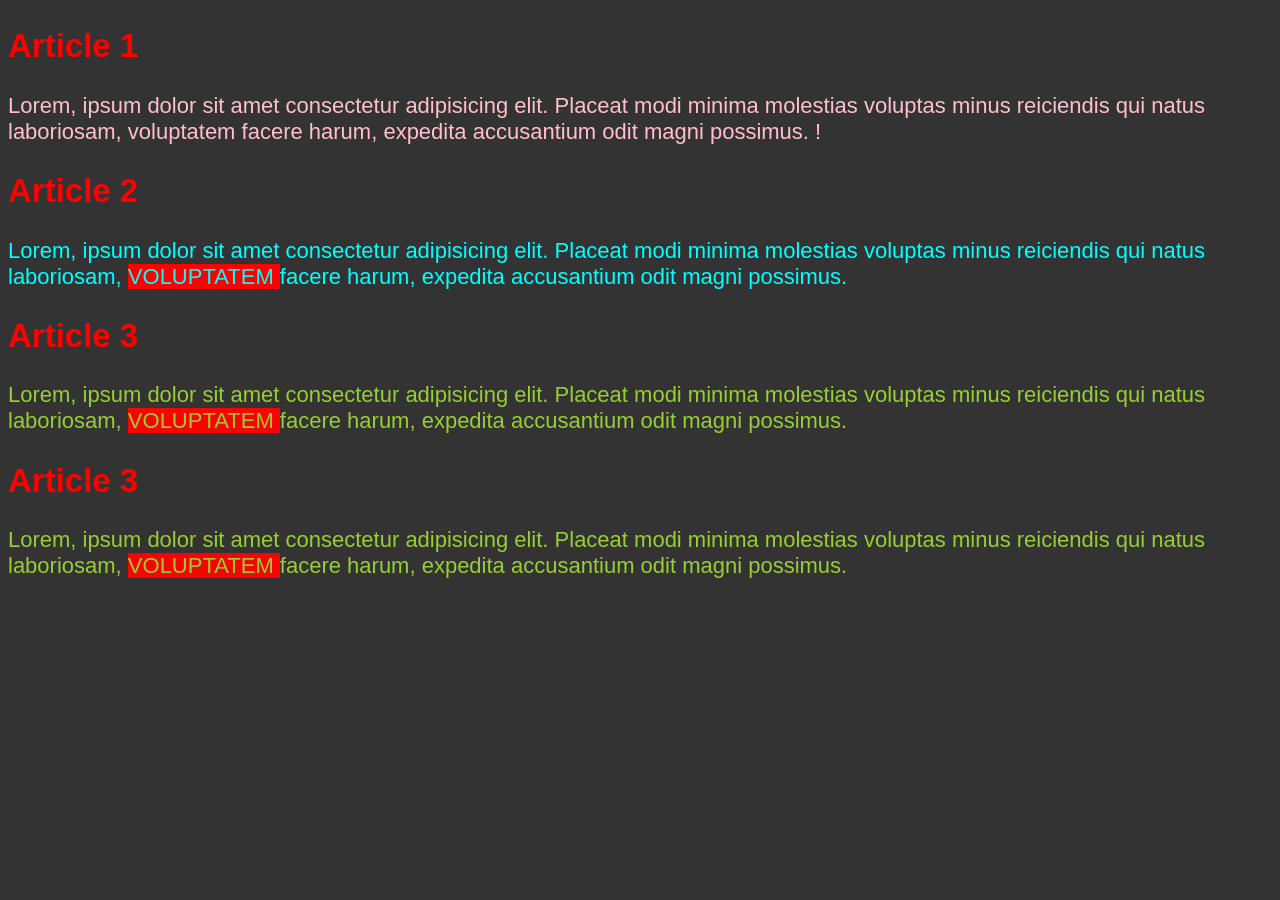
<file: css-002/index.html>
<!DOCTYPE html>
<html lang="en">
<head>
    <meta charset="UTF-8">
    <meta name="viewport" content="width=device-width, initial-scale=1.0">
    <title>CSS full Course</title>
    <link rel="stylesheet" href="/css-002/style.css">
</head>

<body>

    <h2 class="headtwo">Article 1</h2>
    <p id="pink">
        Lorem, ipsum dolor sit amet consectetur adipisicing elit.
         Placeat modi minima molestias voluptas minus reiciendis qui
          natus laboriosam, voluptatem facere harum, expedita accusantium odit magni possimus. !
    </p>

    
    <h2 class="headtwo">Article 2</h2>
    <p class="aqua">
        Lorem, ipsum dolor sit amet consectetur adipisicing elit. 
        Placeat modi minima molestias voluptas minus reiciendis qui
         natus laboriosam, <span> voluptatem </span> facere harum, expedita accusantium odit magni possimus. 
    </p>

    
    <h2 class="headtwo">Article 3</h2>
    <p>
Lorem, ipsum dolor sit amet consectetur adipisicing elit. 
Placeat modi minima molestias voluptas minus reiciendis qui
 natus laboriosam, <span> voluptatem </span> facere harum, expedita accusantium odit magni possimus. 
    </p>
    
    
    <h2 class="headtwo">Article 3</h2>
    <p>
Lorem, ipsum dolor sit amet consectetur adipisicing elit. 
Placeat modi minima molestias voluptas minus reiciendis qui
 natus laboriosam, <span> voluptatem </span> facere harum, expedita accusantium odit magni possimus. 
    </p>

</body>
</html>

<!-- up to 17:00 min -->
</file>
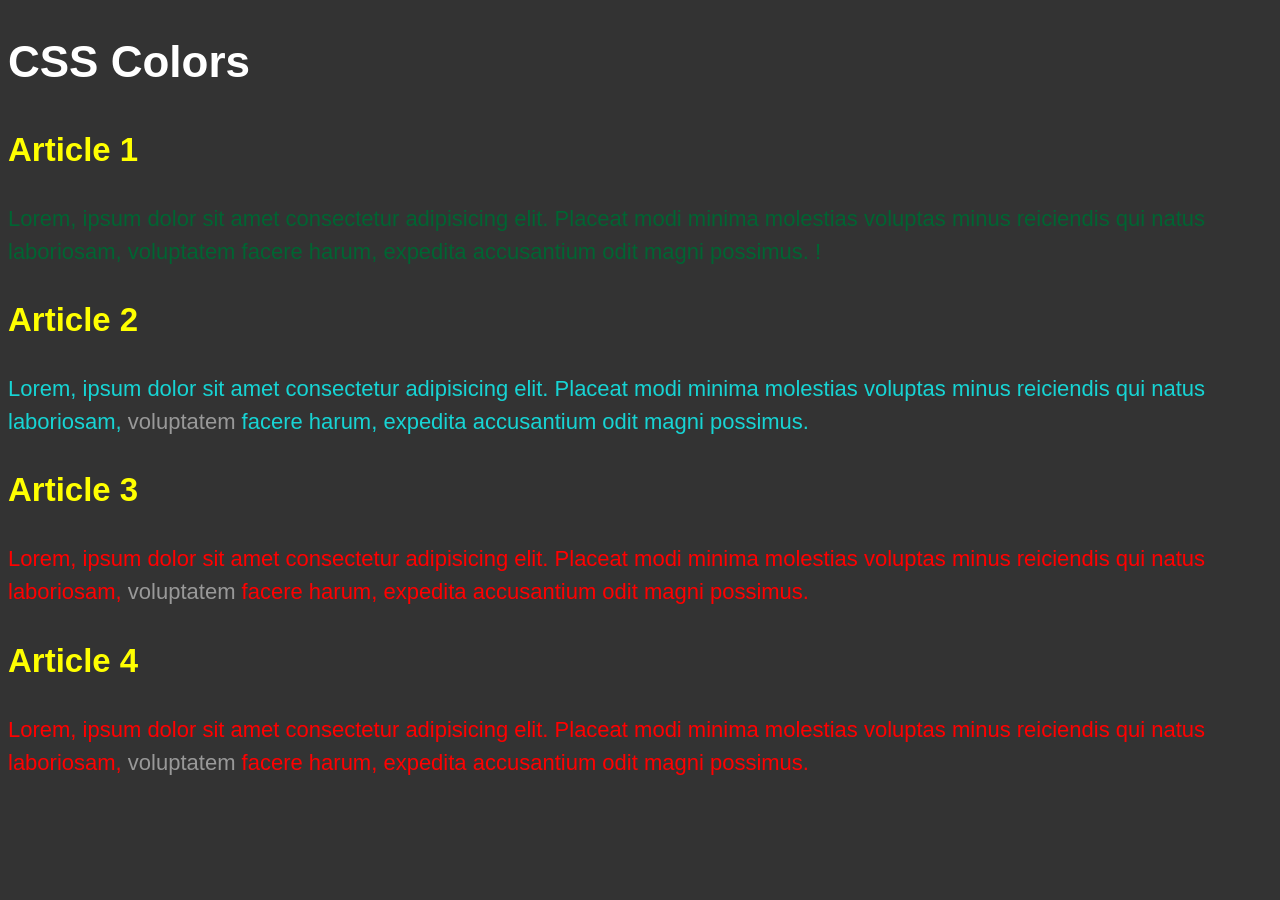
<file: css-003/index.html>
<!DOCTYPE html>
<html lang="en">
<head>
    <meta charset="UTF-8">
    <meta name="viewport" content="width=device-width, initial-scale=1.0">
    <title>CSS full Course</title>
    <link rel="stylesheet" href="/css-003/style.css">
</head>

<body>

    <h1>CSS Colors </h1>

    <h2 class="headtwo">Article 1</h2>
    <p id="pink">
        Lorem, ipsum dolor sit amet consectetur adipisicing elit.
         Placeat modi minima molestias voluptas minus reiciendis qui
          natus laboriosam, voluptatem facere harum, expedita accusantium odit magni possimus. !
    </p>

    
    <h2 class="headtwo">Article 2</h2>
    <p class="aqua">
        Lorem, ipsum dolor sit amet consectetur adipisicing elit. 
        Placeat modi minima molestias voluptas minus reiciendis qui
         natus laboriosam, <span> voluptatem </span> facere harum, expedita accusantium odit magni possimus. 
    </p>

    
    <h2 class="headtwo">Article 3</h2>
    <p>
Lorem, ipsum dolor sit amet consectetur adipisicing elit. 
Placeat modi minima molestias voluptas minus reiciendis qui
 natus laboriosam, <span> voluptatem </span> facere harum, expedita accusantium odit magni possimus. 
    </p>
    
    
    <h2 class="headtwo">Article 4</h2>
    <p>
Lorem, ipsum dolor sit amet consectetur adipisicing elit. 
Placeat modi minima molestias voluptas minus reiciendis qui
 natus laboriosam, <span> voluptatem </span> facere harum, expedita accusantium odit magni possimus. 
    </p>

</body>
</html>

<!-- https://coolors.co/contrast-checker/7aff90-000000 -->
</file>
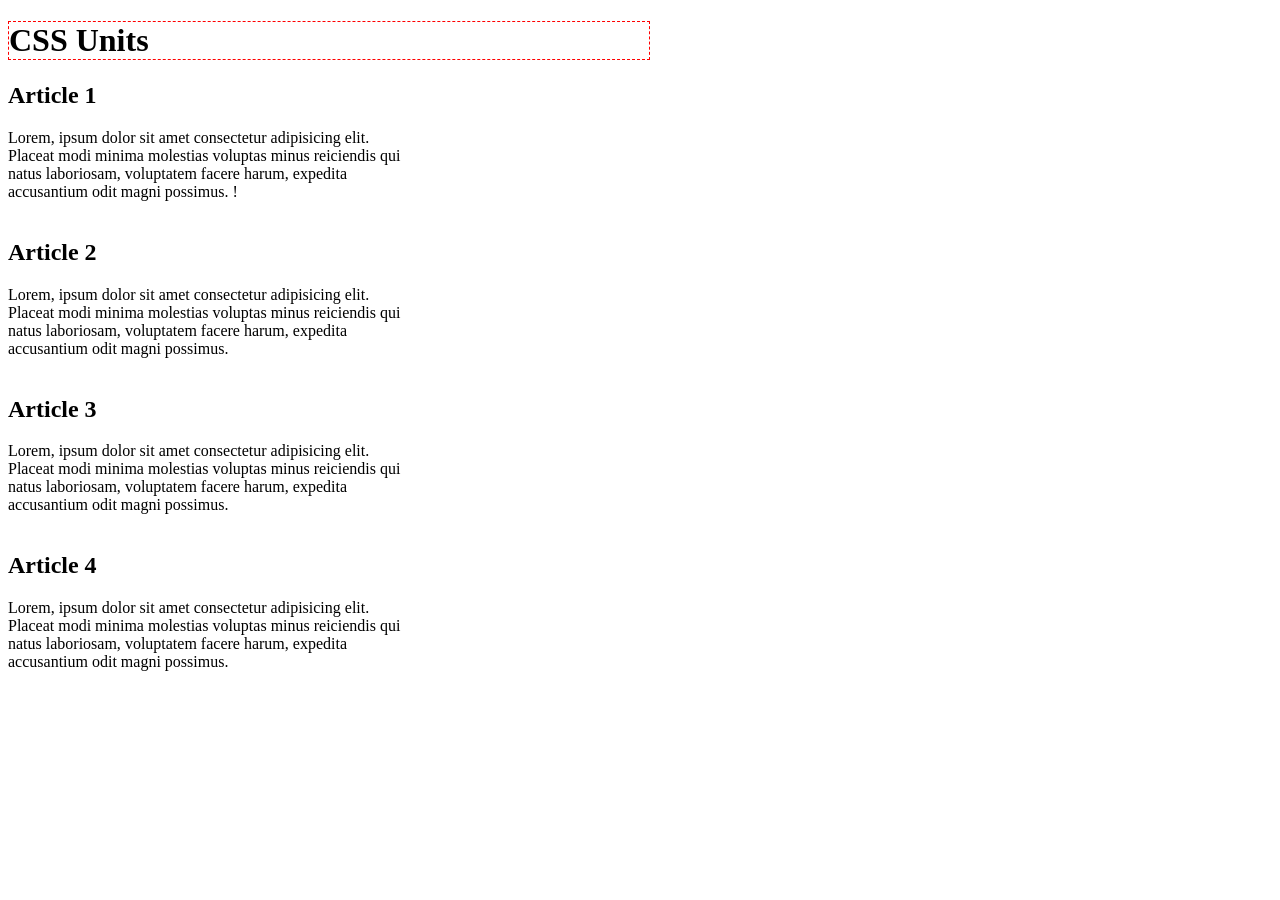
<file: css-004/index.html>
<!DOCTYPE html>
<html lang="en">
<head>
    <meta charset="UTF-8">
    <meta name="viewport" content="width=device-width, initial-scale=1.0">
    <title>CSS full Course</title>
    <link rel="stylesheet" href="/css-004/style.css">
</head>

<body>
<header>
    <h1>CSS Units </h1>
</header>
    

    <h2 class="headtwo">Article 1</h2>
    <p id="pink">
        Lorem, ipsum dolor sit amet consectetur adipisicing elit.
         Placeat modi minima molestias voluptas minus reiciendis qui
          natus laboriosam, voluptatem facere harum, expedita accusantium odit magni possimus. !
    </p>

    
    <h2 class="headtwo">Article 2</h2>
    <p class="aqua">
        Lorem, ipsum dolor sit amet consectetur adipisicing elit. 
        Placeat modi minima molestias voluptas minus reiciendis qui
         natus laboriosam, <span> voluptatem </span> facere harum, expedita accusantium odit magni possimus. 
    </p>

    
    <h2 class="headtwo">Article 3</h2>
    <p>
Lorem, ipsum dolor sit amet consectetur adipisicing elit. 
Placeat modi minima molestias voluptas minus reiciendis qui
 natus laboriosam, <span> voluptatem </span> facere harum, expedita accusantium odit magni possimus. 
    </p>
    
    
    <h2 class="headtwo">Article 4</h2>
    <p>
Lorem, ipsum dolor sit amet consectetur adipisicing elit. 
Placeat modi minima molestias voluptas minus reiciendis qui
 natus laboriosam, <span> voluptatem </span> facere harum, expedita accusantium odit magni possimus. 
    </p>

</body>
</html>

<!-- https://coolors.co/contrast-checker/7aff90-000000 -->
</file>
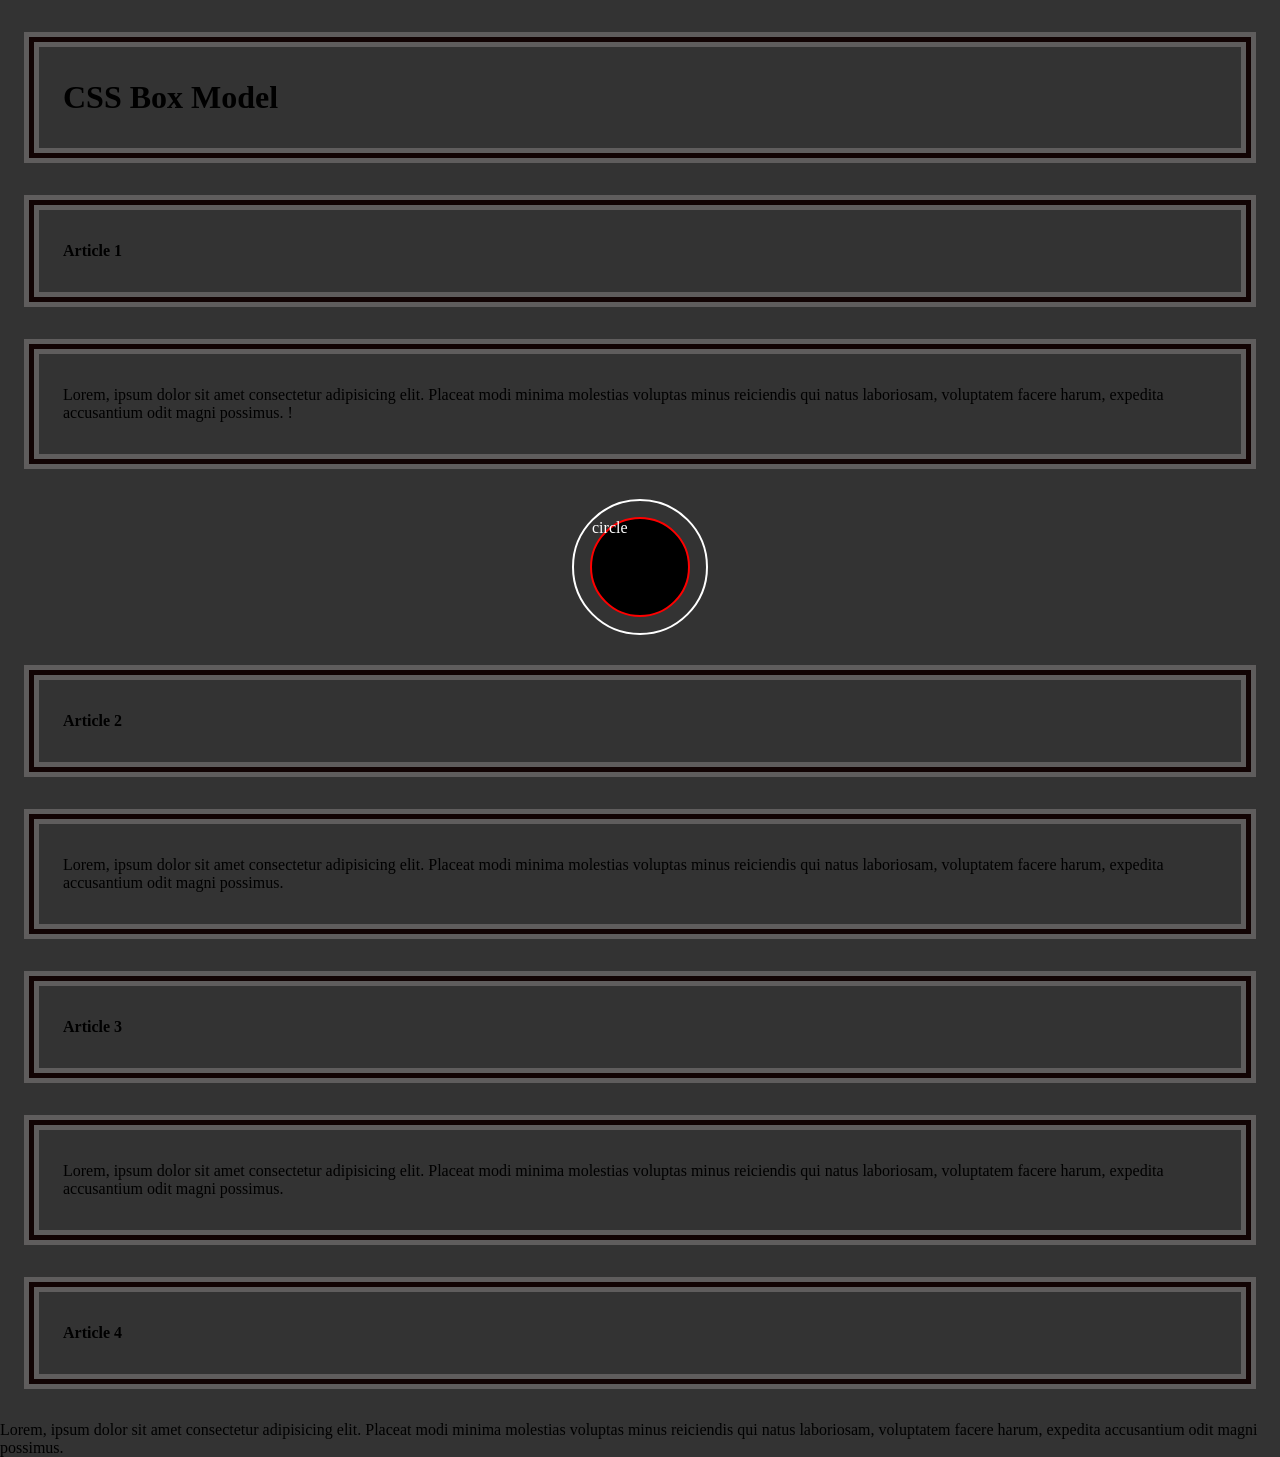
<file: css-005/index.html>
<!DOCTYPE html>
<html lang="en">
<head>
    <meta charset="UTF-8">
    <meta name="viewport" content="width=device-width, initial-scale=1.0">
    <title>CSS full Course</title>
    <link rel="stylesheet" href="/css-005/style.css">
</head>

<body>
<header class="container">
    <h1>CSS Box Model </h1>
</header>
    

    <h2 class="container">Article 1</h2>
    <p class="container">
        Lorem, ipsum dolor sit amet consectetur adipisicing elit.
         Placeat modi minima molestias voluptas minus reiciendis qui
          natus laboriosam, voluptatem facere harum, expedita accusantium odit magni possimus. !

          
    </p>

    <div class="circle">
            circle
          </div>

    
    <h2 class="container">Article 2</h2>
    <p class="container">
        Lorem, ipsum dolor sit amet consectetur adipisicing elit. 
        Placeat modi minima molestias voluptas minus reiciendis qui
         natus laboriosam, <span> voluptatem </span> facere harum, expedita accusantium odit magni possimus. 
    </p>

    
    <h2 class="container">Article 3</h2>
    <p class="container">
Lorem, ipsum dolor sit amet consectetur adipisicing elit. 
Placeat modi minima molestias voluptas minus reiciendis qui
 natus laboriosam, <span> voluptatem </span> facere harum, expedita accusantium odit magni possimus. 
    </p>
    
    
    <h2 class="container">Article 4</h2>
    <p>
Lorem, ipsum dolor sit amet consectetur adipisicing elit. 
Placeat modi minima molestias voluptas minus reiciendis qui
 natus laboriosam, <span> voluptatem </span> facere harum, expedita accusantium odit magni possimus. 
    </p>

</body>
</html>

<!-- up to 01:35 min -->
<!-- https://coolors.co/contrast-checker/7aff90-000000 -->
</file>
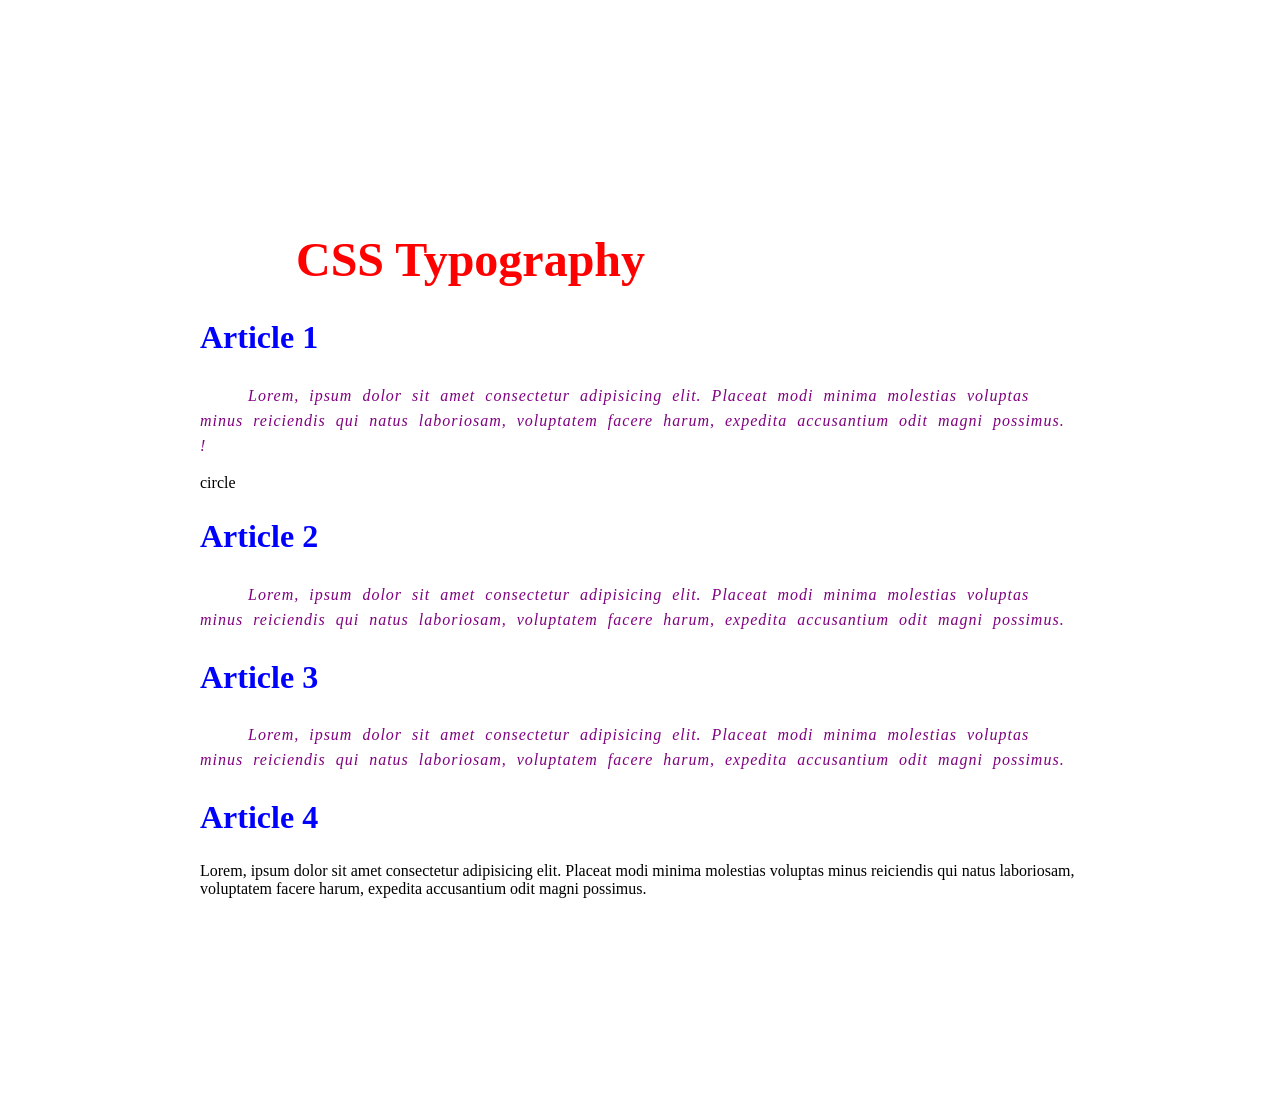
<file: css-006/index.html>
<!DOCTYPE html>
<html lang="en">
<head>
    <meta charset="UTF-8">
    <meta name="viewport" content="width=device-width, initial-scale=1.0">
    <title>CSS Typography</title>

    <link rel="preconnect" href="https://fonts.googleapis.com">
<link rel="preconnect" href="https://fonts.gstatic.com" crossorigin>
<link href="https://fonts.googleapis.com/css2?family=Sixtyfour+Convergence&display=swap" rel="stylesheet">
    <link rel="stylesheet" href="/css-006/style.css">
</head>

<body>
<header >
    <h1 class="HeadOne">CSS Typography</h1>
</header>
    

    <h2 class="HeadTwo">Article 1</h2>
    <p class="container">
        Lorem, ipsum dolor sit amet consectetur adipisicing elit.
         Placeat modi minima molestias voluptas minus reiciendis qui
          natus laboriosam, voluptatem facere harum, expedita accusantium odit magni possimus. !

          
    </p>

    <div class="circle">
            circle
          </div>

    
    <h2 class="HeadTwo">Article 2</h2>
    <p class="container">
        Lorem, ipsum dolor sit amet consectetur adipisicing elit. 
        Placeat modi minima molestias voluptas minus reiciendis qui
         natus laboriosam, <span> voluptatem </span> facere harum, expedita accusantium odit magni possimus. 
    </p>

    
    <h2 class="HeadTwo">Article 3</h2>
    <p class="container">
Lorem, ipsum dolor sit amet consectetur adipisicing elit. 
Placeat modi minima molestias voluptas minus reiciendis qui
 natus laboriosam, <span> voluptatem </span> facere harum, expedita accusantium odit magni possimus. 
    </p>
    
    
    <h2 class="HeadTwo">Article 4</h2>
    <p>
Lorem, ipsum dolor sit amet consectetur adipisicing elit. 
Placeat modi minima molestias voluptas minus reiciendis qui
 natus laboriosam, <span> voluptatem </span> facere harum, expedita accusantium odit magni possimus. 
    </p>

</body>
</html>

<!-- up to 01:44:11 min -->
<!-- https://coolors.co/contrast-checker/7aff90-000000 -->
</file>
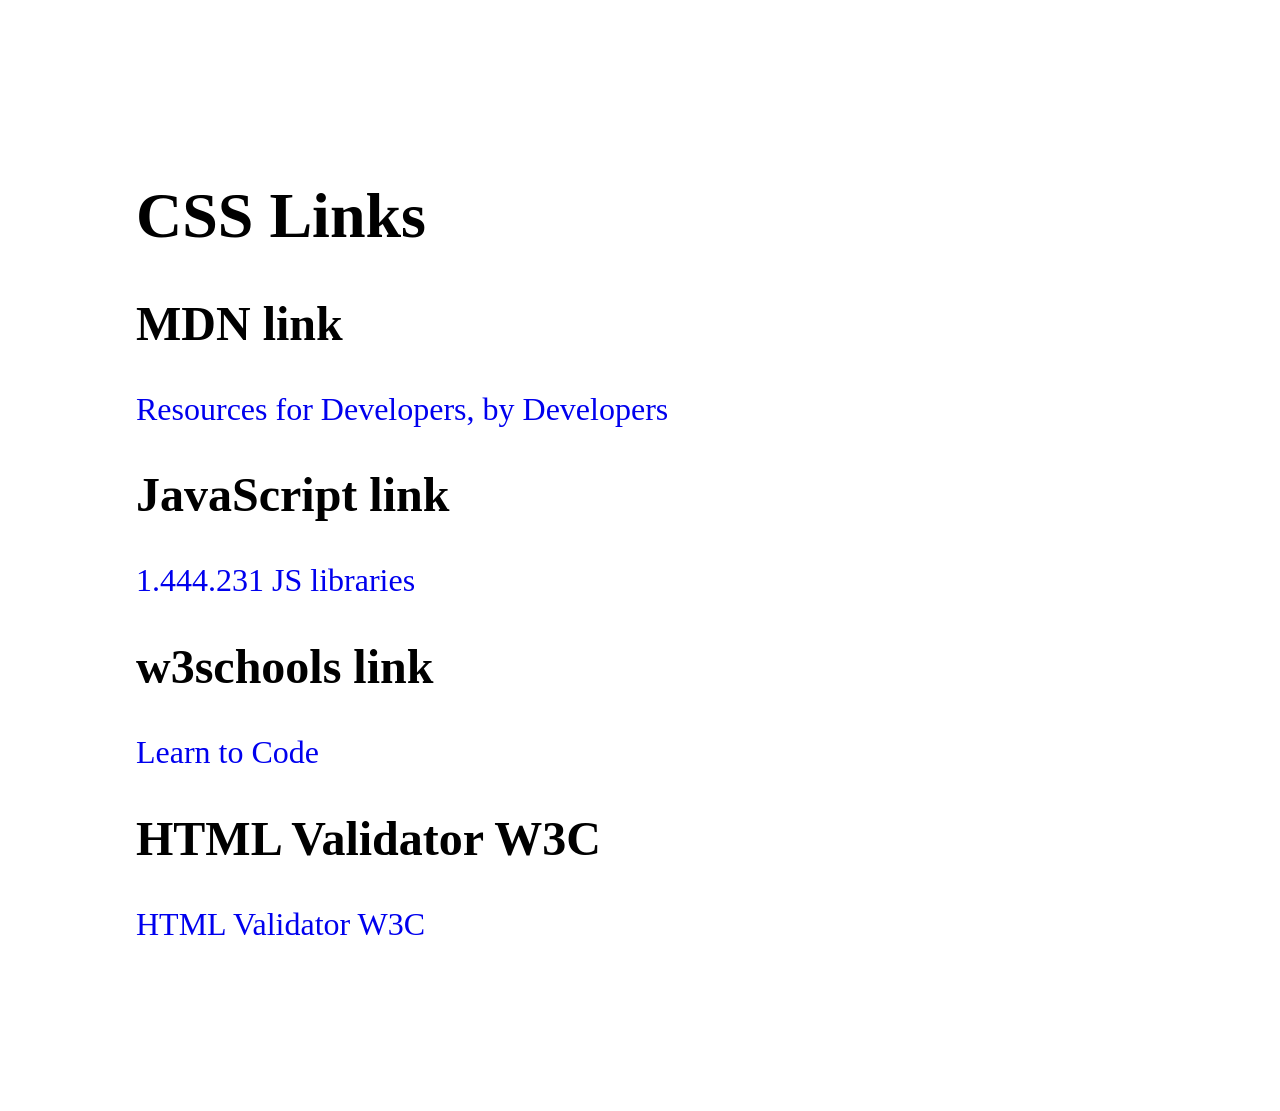
<file: css-007/index.html>
<!DOCTYPE html>
<html lang="en">
<head>
    <meta charset="UTF-8">
    <meta name="viewport" content="width=device-width, initial-scale=1.0">
    <title>CSS Typography</title>

    <link rel="stylesheet" href="/css-007/style.css">
</head>

<body>
<header >
    <h1 class="HeadOne">CSS Links</h1>
</header>
    

    <h2 class="HeadTwo">MDN link</h2>
    <p class="container">
        <a href="https://developer.mozilla.org/en-US/">Resources for Developers,
by Developers</a>    </p>
    

    
    <h2 class="HeadTwo">JavaScript link</h2>
    <p class="container">
       <a href="https://www.javascript.com/">1.444.231 JS libraries</a>
    </p>

    
    <h2 class="HeadTwo">w3schools link</h2>
    <p class="container">
        <a href="https://www.w3schools.com/css/">Learn to Code</a>
    </p>
    
    
    <h2 class="HeadTwo">HTML Validator W3C</h2>
    <p>
        <a href="https://validator.w3.org/#validate_by_upload">HTML Validator W3C</a>
    </p>

</body>
</html>

<!-- up to 02:03:11 min -->
<!-- https://coolors.co/contrast-checker/7aff90-000000 -->
</file>
<file: css-002/style.css>
* {
    font-family: 'Lucida Sans', 'Lucida Sans Regular', 'Lucida Grande', 'Lucida Sans Unicode', Geneva, Verdana, sans-serif;
}

body {
    font-size: 22px;
    background-color: #333;
    
}

.headtwo {
    color: red;
}

p {
    color: yellowgreen;
}

p span {
    text-transform: uppercase;
    background-color: red;
}

#pink {
    color: pink;
}

.aqua {
    color: aqua;
}
</file>
<file: css-003/style.css>
body {
    font-size: 22px;
    font-family: Arial, Helvetica, sans-serif;
    line-height: 1.5;
    background: #333;
    color: white;
}

.headtwo {
    color: yellow;
}

#pink {
    color: rgba(0, 100, 50, 100);
}

.aqua {
    color: rgb(23, 212, 212);
}

p {
    color: hsl(0, 100%, 50%);
}

p span {
    color: #999;
}
</file>
<file: css-004/style.css>
/* html {
    font-size: 20px;
} */

body 
    {
    width: 50vw;
    /* font-size: 0.8rem; */
    
}

/* p {
    min-height: 10.5vh;
    min-height: 2.5dvh;
} */

/* header {
    width: 50%;
}

h1 {
    border: 1px dashed red;
    width: 100%;
} */
header {
    width: 100%;
}

h1 {
    border: 1px dashed red;
    width: 100%;
}

p {
    width: 50ch;
    height: 10vh;
}
</file>
<file: css-005/style.css>
*{
    margin: 0;
    padding: 0;
    box-sizing: border-box;
}


body 
    {
        background-color: #333;
    
    
}

.container {
    
    border: 15px double rgb(95, 93, 93);
    font-size: 1rem;
    /* margin-top: 1.5rem;
    margin-right: 2em;
    margin-bottom: 1.5rem;
    margin-left: 2em;
    padding: 1.5em; */
    margin: 2em 1.5em;
    padding: 2rem 1.5rem;
    outline: 5px solid rgb(17, 3, 3);
    outline-offset: -10px;
}

.circle {
    background-color: black;
    border: 2px solid red;
    border-radius: 50px;
    width: 100px;
    height: 100px;
    color: white;
    margin: 3rem auto;
    outline: 2px solid white ;
    outline-offset: 1em;
}
</file>
<file: css-006/style.css>
body {
    padding: 15%;
    /* font-family: "Sixtyfour Convergence", sans-serif;
  font-optical-sizing: auto;
  font-weight: 400;
  font-style: normal;
  font-variation-settings:
    "BLED" 0,
    "SCAN" 0,
    "XELA" 0,
    "YELA" 0; */

}


.container {
   /* 1- */ /* text-decoration: underline; */
   /* 2- */ /* text-decoration: overline; */
  /* 3- */  /* text-decoration: line-through; */

  /* 4- */  /* text-transform: capitalize; */
  /* 5- */  /* text-transform: lowercase; */
  /* 6- */ /* text-transform: uppercase; */

  /* 7- */  text-indent: 3rem;

   /* 8- */  /* text-align: right; */
   /* 9- */  /* text-align: center; */
   /* 10- */  /* text-align: justify; */

  /* 11- */  line-height: 25px;
  /* 12- */  letter-spacing: 1px;
    
  /* 13- */  color: purple;
    
  /* 14- */  word-spacing: 5px;

  /* 15- */ font-size: 1rem;

  /* 16- */ /* font-weight: 100; */
  /* 17- */ /* font-weight: 900; */

  /* 17- */ /* font-style: italic; */
  /* 17- */ font-style: oblique;



}

.HeadOne{
    font-size: 3rem;
    color: red;
    text-indent: 2em;
}
.HeadTwo {
    font-size: 2rem;
    color: blue;
}
</file>
<file: css-007/style.css>
body {
    padding: 10%;
    font-size: 2rem;
}

a {
    text-decoration: none;
    cursor: pointer;
    


}


a:visited {
    color: rgb(0, 19, 128);
}

a:hover, a:focus {
    color: red;
    background: rgb(220, 226, 226);
    /* opacity: 0.1; */
    opacity: 1;
}

a:active {
    color: yellowgreen;
}
</file>
